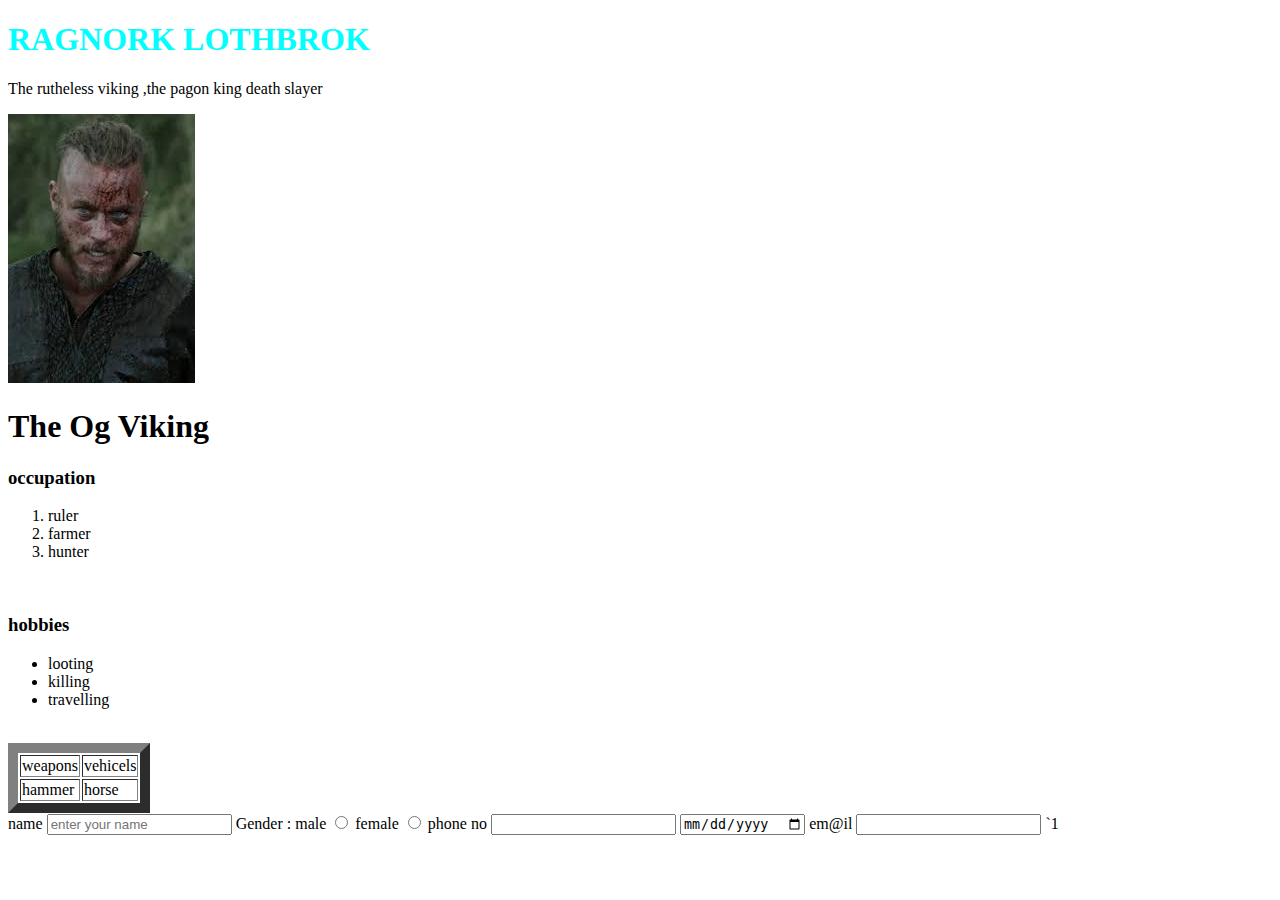
<file: index.html>
<!DOCTYPE html>
  <html lang="en">
  <head>
    <meta charset="UTF-8">
    <meta name="viewport" content="width=device-width, initial-scale=1.0">
    <title>Document</title>
  </head>
  <body>
    <h1 style="color: aqua;">RAGNORK LOTHBROK</h1>
    <style>
      body{
        background-color: white;
      }
    </style>

  

    <p>The rutheless viking ,the pagon king death slayer</p>    
    <img src="[data-uri]" alt="">
     <h1>The Og Viking</h1>
    

     <h3>occupation</h3>
     <ol>
      <li>ruler</li>
      <li>farmer</li>
      <li>hunter</li>
     </ol>
     <br>
     <h3>hobbies</h3>
     <ul>
      <li>looting</li>
      <li>killing</li>
      <li>travelling</li>
     </ul>
     <br>
     <table border="10"><form action="">
     
      <tr>
        <td>weapons</td>
        <td>vehicels</td>
      </tr>
      <tr>
        <td>hammer</td>
        <td>horse</td>
      </tr>
     </table>

     <form action="">
      <form action="">
        <label for=>name</label>
        <input type="text" name="" id=""placeholder="enter your name">
        <label for="">Gender :</label>
        <label for="">male</label>
        <input type="radio" name="" id="">
        <label for="">female</label>
        <input type="radio" name="" id="">
        <label for="">phone no</label>
        <input type="number" name="" id="">
        <input type="date" name="" id="">
        <label for="">em@il</label>
        <input type="email" name="" id="">
  
    

     </form>

    
</body>
  </html> `1
</file>
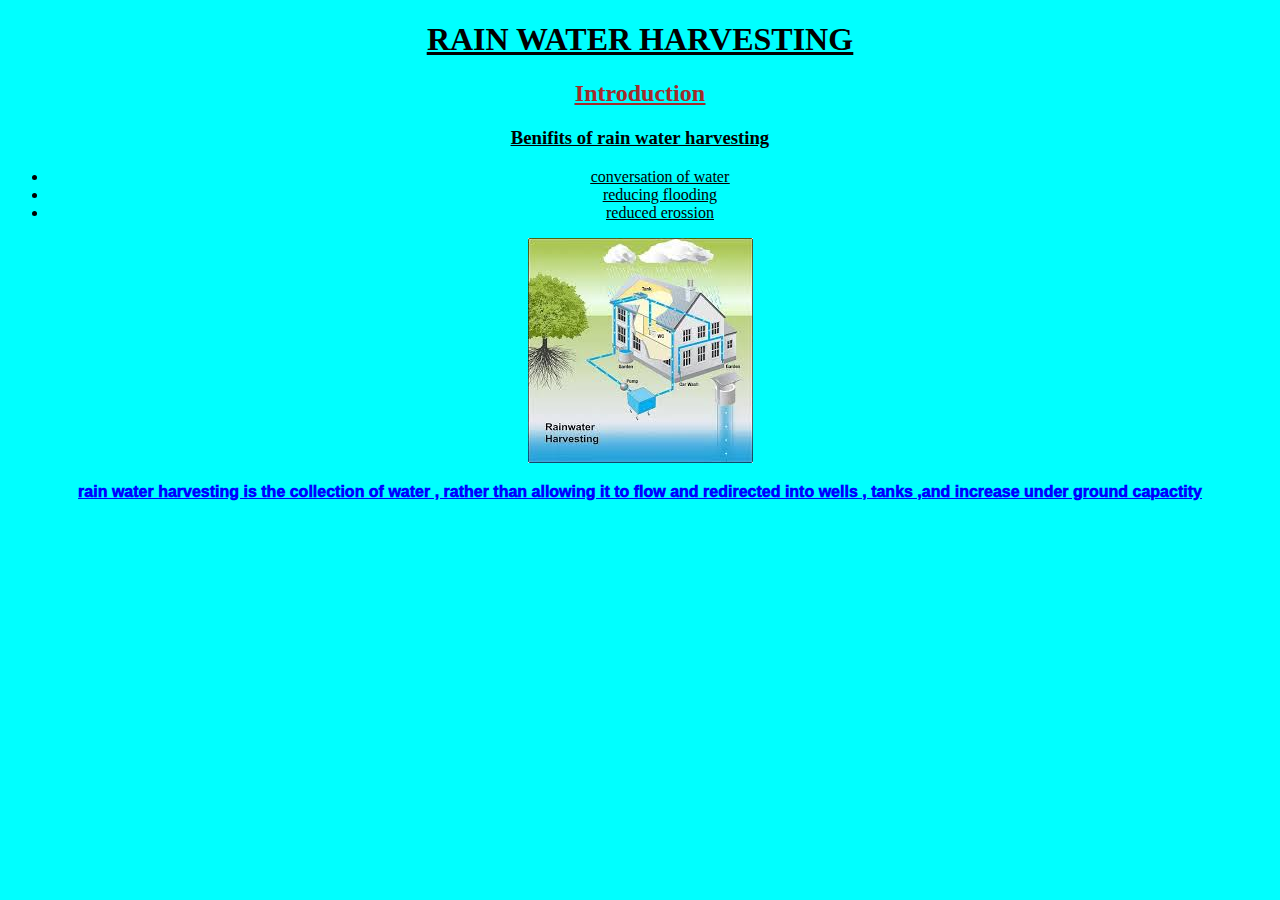
<file: css.html>
<!DOCTYPE html>
<html lang="en">
<head>
    <meta charset="UTF-8">
    <meta name="viewport" content="width=device-width, initial-scale=1.0">
    <title>Document</title>
    <link rel="stylesheet" href="yt.css">
</head>
<body>
    <h1>RAIN WATER HARVESTING</h1>
    <h2 class="class">Introduction</h2>
    <h3>Benifits of rain water harvesting</h3>
    <ul>
        <li>conversation of water</li>
        <li>reducing flooding</li>
        <li>reduced erossion</li>
    </ul>

    <img src="[data-uri]" alt="">
    
    
    <div>
        <p>rain water harvesting is the collection of water , rather than allowing it to flow and redirected into wells , tanks ,and increase under ground capactity</p>
    </div>
    
    <div id="div1"></div>
    <div id="div2"></div>
</body>
</html>
</file>
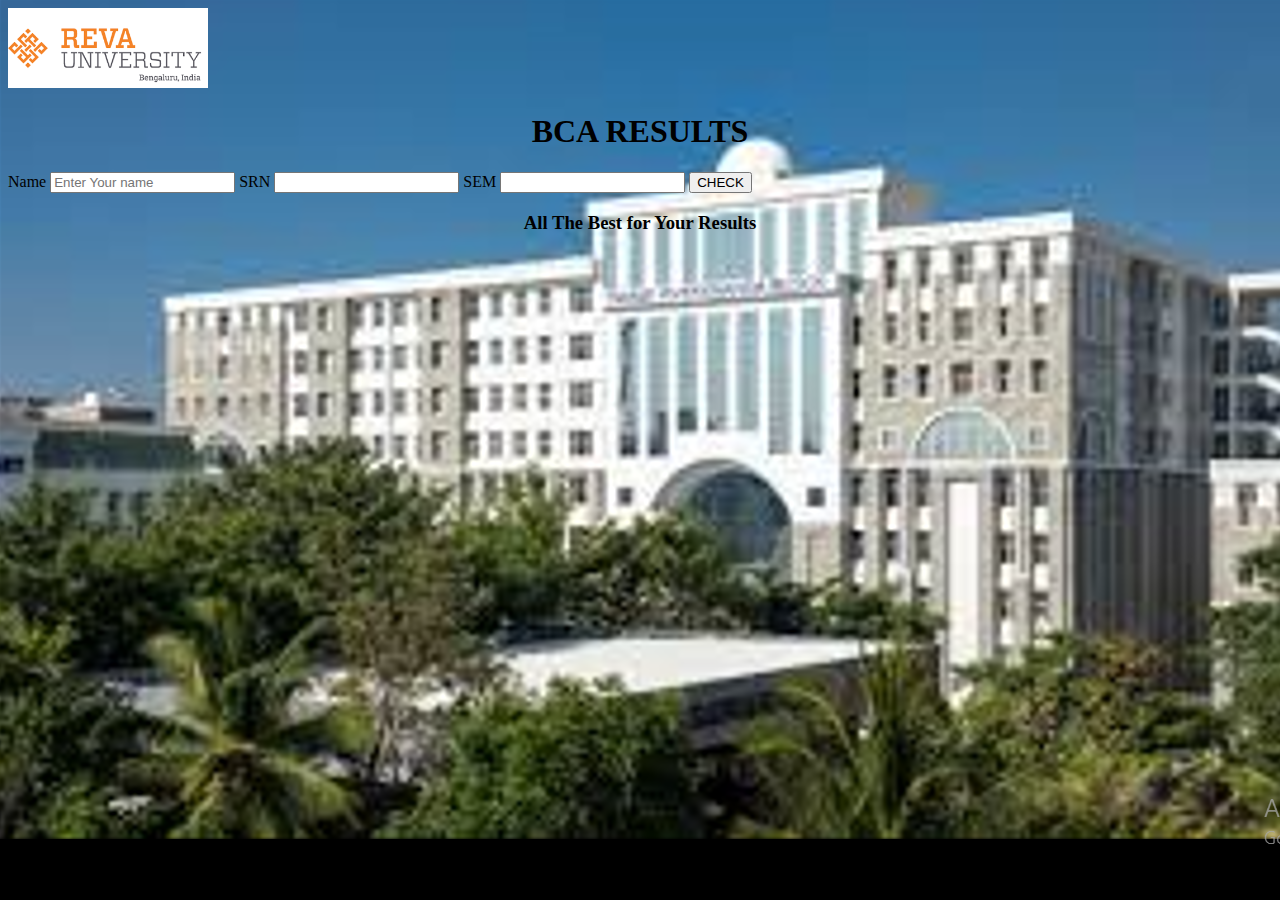
<file: result.html>
<!DOCTYPE html>
<html lang="en">
<head>
    <meta charset="UTF-8">
    <meta name="viewport" content="width=device-width, initial-scale=1.0">
    <title>Result</title>
</head>
<body>
    <img src="[data-uri]" width="200px" alt="">
    <style>
      body{
        background-image: url(bbgg.png);
      }
      h1{
        text-align: center;
      }
       

       
</style>
<h1> BCA RESULTS </h1>
     <label for="">Name</label>
     <input type="text" name="" id="name"
     placeholder="Enter Your name">
     <label for="">SRN</label>
     <input type="number" name="" id="SRN">
     <label for="">SEM</label>
     <input type="number" name="" id="SEM">
     <button onclick="vote()">CHECK</button>


     <script src="script.js"></script>

     <h3>All The Best for Your Results</h3>
     <style>
        h3{
            text-align: center;
        }
     </style>
     


</body>
</html>
</file>
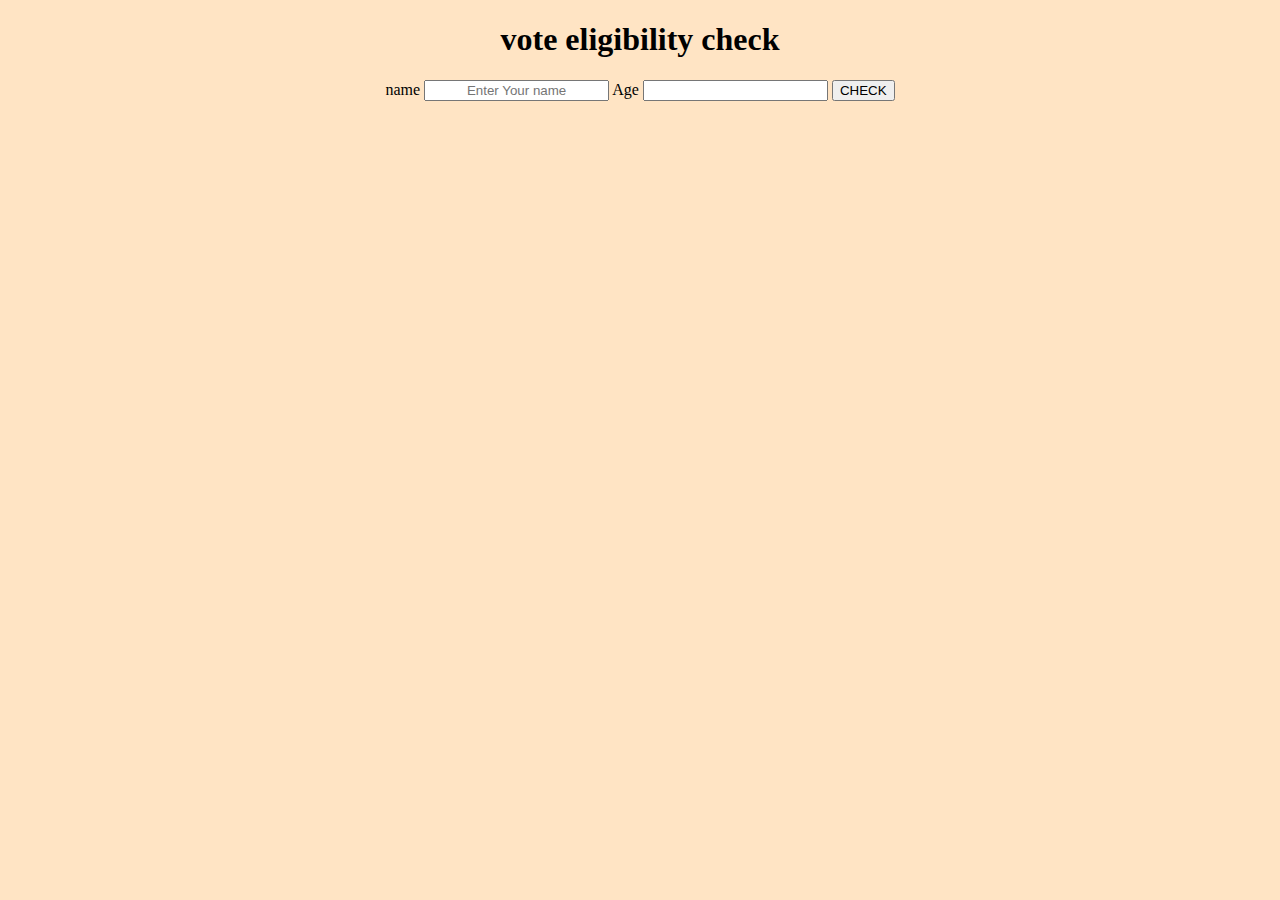
<file: vote.html>
<!DOCTYPE html>
<html lang="en">
<head>
    <meta charset="UTF-8">
    <meta name="viewport" content="width=device-width, initial-scale=1.0">
    <title>vote eligibility</title>
</head>
<body>

    <style>
        body{
            background-color: bisque;
        }

        *{
            text-align: center;
        }
    </style>
    <h1> vote eligibility check</h1>
     <label for="">name</label>
     <input type="text" name="" id="name"
     placeholder="Enter Your name">
     <label for="">Age</label>
     <input type="number" name="" id="Age">
     <button onclick="vote()">CHECK</button>

     <script src="script.js"></script>

     


</body>
</html>
</file>
<file: yt.css>
body{
    background-color: aqua;
}
    div{
        color: blue;
    }

    .class{
        background-color: aqua;
        color: brown;
    }
    *{
        text-align: center;
        text-decoration: underline;
    }

    p{
        font-weight: 1000;
    }



    p{
        font-family: 'Franklin Gothic Medium', 'Arial Narrow', Arial, sans-serif;
    }
    b
</file>
